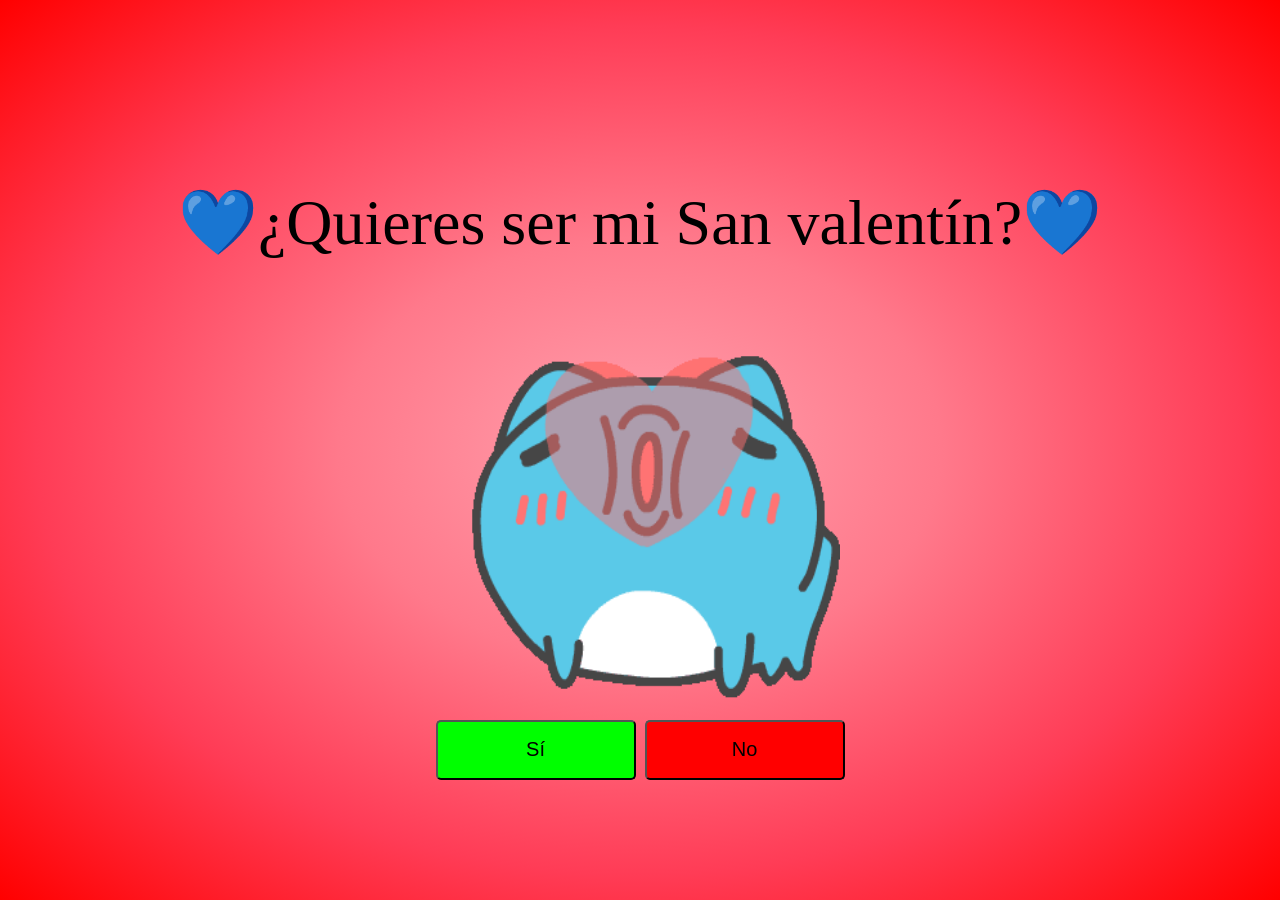
<file: index.html>
<!DOCTYPE html>
<html lang="en">
<head>
    <meta charset="UTF-8">
    <meta name="viewport" content="width=device-width, initial-scale=1.0">
    <title>¿Quieres ser mi San valentín?</title>
    <link rel="icon" type="image/png" href="images/gato_flor.png">
    <link rel="stylesheet" href="index.css">
    <script src="index.js"></script>
</head>
<body>
    <div class="container-principal">
        <div class="contenido-centrado">
            <p class="pregunta">💙¿Quieres ser mi San valentín?💙</p>
            <img src="images/beso.gif" alt="gato_corazones">
            <div class="container">
                <button id="button_yes" onclick="yes()">Sí</button>
                <button id="button_no" onclick="no()">No</button>
            </div>
        </div>
    </div>
    <div class="mensaje-container" id="mensaje-container">
        <p class="mensaje" id="mensaje"></p>
        <input type="button" value="Cerrar" onclick="cerrar()">
    </div>
</body>
</html>
</file>
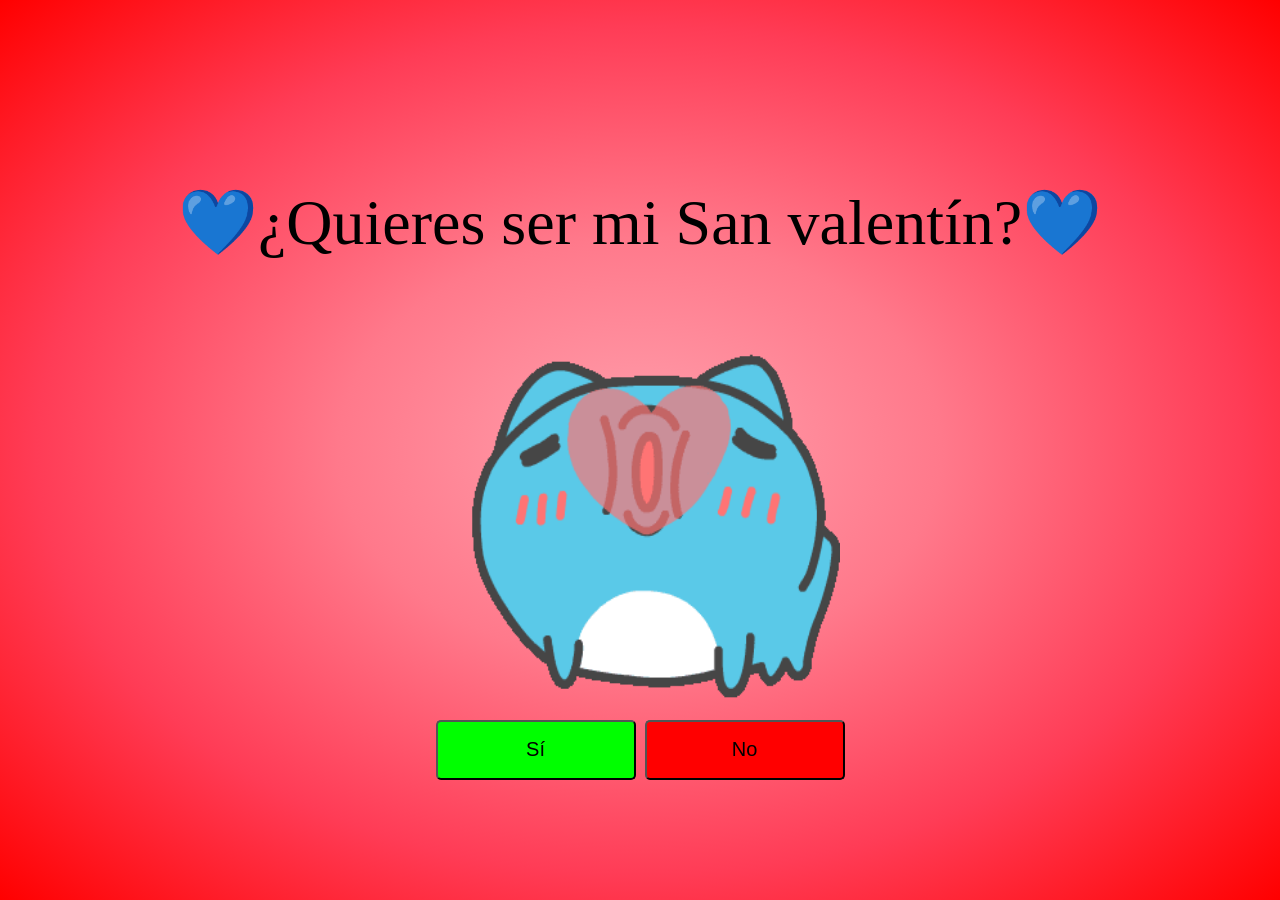
<file: peticion.html>
<!DOCTYPE html>
<html lang="en">
<head>
    <meta charset="UTF-8">
    <meta name="viewport" content="width=device-width, initial-scale=1.0">
    <title>¿Quieres ser mi San valentín?</title>
    <link rel="icon" type="image/png" href="images/gato_flor.png">
    <link rel="stylesheet" href="peticion.css">
    <script src="peticion.js"></script>
</head>
<body>
    <div class="container-principal">
        <div class="contenido-centrado">
            <p class="pregunta">💙¿Quieres ser mi San valentín?💙</p>
            <img src="images/beso.gif" alt="gato_corazones">
            <div class="container">
                <button id="button_yes" onclick="yes()">Sí</button>
                <button id="button_no" onclick="no()">No</button>
            </div>
        </div>
    </div>
    <div class="mensaje-container" id="mensaje-container">
        <p class="mensaje" id="mensaje"></p>
        <input type="button" value="Cerrar" onclick="cerrar()">
    </div>
</body>
</html>
</file>
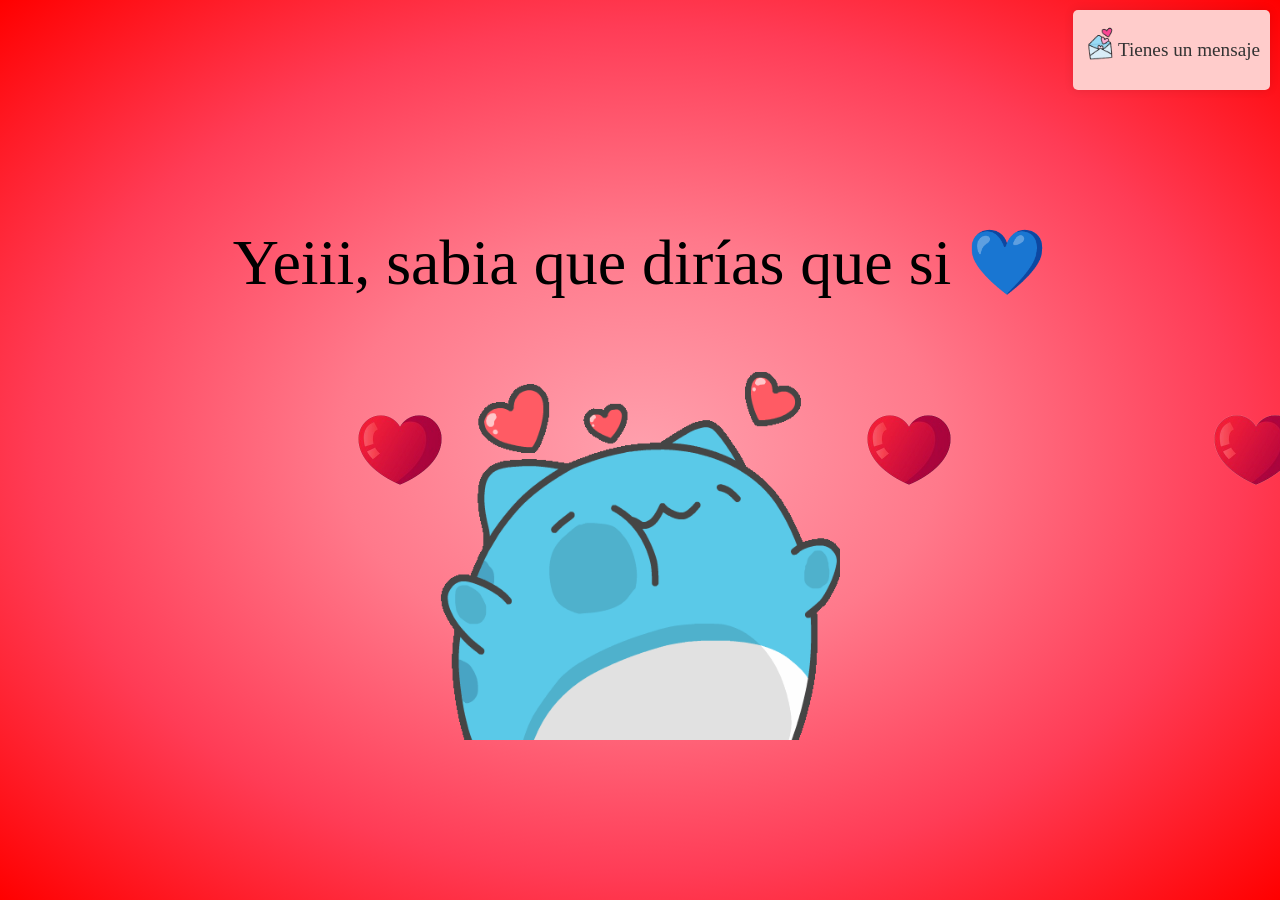
<file: si.html>
<!DOCTYPE html>
<html lang="en">
<head>
    <meta charset="UTF-8">
    <meta name="viewport" content="width=device-width, initial-scale=1.0">
    <title>¿Quieres ser mi San valentín?</title>
    <link rel="icon" type="image/png" href="images/gato_flor.png">
    <link rel="stylesheet" href="si.css">
    <script src="si.js"></script>
</head>
<body>
    <div class="mensaje-superior-derecha" onclick="mostrarMensaje()"><img src="images/sobre-gif.gif" alt="sobre" id="sobre"><p>Tienes un mensaje</p></div>
    <div class="container-principal">
        <div class="contenido-centrado" id="contenido-centrado">
            <p class="pregunta">Yeiii, sabia que dirías que si 💙</p>
            <img src="images/abrazo.gif" alt="gato_corazones" id="fotos">
        </div>
    </div>
    <div id="mensaje-emergente" class="mensaje-emergente">
        <button class="close-button" onclick="cerrarMensaje()"><img src="images/cerrar.png" alt="cerrar" id="cerrar"></button>
        <p>Hola mi niña preciosa🥰💙 Quiero que sepas que me haces muy feliz cada día y que desde que llegaste a mi vida todo es de colores, has sido la estrellita que llegó a mi vida 
        para iluminarla y hacerla más bonita. No puedo describir con palabras lo mucho que has hecho por mi y lo mucho que me has ayudado en estos casi 2 años que llevamos juntitos.
        </p>
        <p>He intentado hacer algo especial y que creo que es bonito para poder pedirte que seas mi San valentín, porque eres lo más especial para mi y eres lo mejor que tengo en mi vida. Eres 
        el mejor regalo que la vida me podría haber dado y contigo a mi lado pienso que puedo conseguir todo lo que me proponga, porque se que tengo a la mujer de mis sueños a mi lado, la 
        mujer con la que quiero pasar el resto de mi vida y con la que quiero formar una familia preciosa.
        </p>
        <p>Espero que podamos irnos pronto a vivir juntos y que podamos hacer todo lo que queramos, que podamos crear un montón de nuevos recuerdos y podamos continuar juntos porfin esa historia tan
        bonita que empezamos el 21 de marzo del 2023. Te amo con todo mi corazón mi chica guapa, eres el amor de mi vida y estoy deseando volver a verte😘😍
        </p>
    </div>
    <div id="overlay" class="overlay"></div>
</body>
</html>
</file>
<file: index.css>
body {
    margin: 0;
    min-height: 100vh;
    display: flex;
    justify-content: center;
    align-items: center;
    background: radial-gradient(rgb(255, 160, 173), rgb(255, 121, 139), rgb(255, 60, 86), red);
}

.container {
    margin-top: 20px;
}

#button_yes {
    background-color: rgb(0, 255, 0);
    width: 200px;
    height: 60px;
    border-radius: 5px;
    font-size: 20px;
    margin-right: 5px;
}

#button_no {
    background-color: rgb(255, 0, 0);
    width: 200px;
    height: 60px;
    border-radius: 5px;
    font-size: 20px;
}

#button_yes:hover {
    background-color: rgb(0, 225, 0);
}

#button_no:hover {
    background-color: rgb(225, 0, 0);
}

.container-principal {
    display: flex;
    justify-content: center;
    align-items: center;
    min-height: 100vh;
    text-align: center;
}

.contenido-centrado {
    display: flex;
    flex-direction: column;
    align-items: center;
    justify-content: center;
}

.pregunta {
    font-size: 4em;
    margin-bottom: 40px;
}

img {
    width: 400px;
    height: 400px;
    transition: all 0.5s ease-in-out;
    opacity: 1;
    transform: scale(1);
}

.fade {
    opacity: 0 !important;
    transform: scale(0.8) !important;
}

.mensaje-container{
    display: none;
    position: fixed;
    left: 50%;
    width: 450px;
    text-align: center;
    transform: translate(-50%, -50%);
    background: #6f9ecd;
    color: white;
    border-radius: 50px;
    box-shadow: 0 0 10px rgba(0,0,0,0.3);
    z-index: 1000;
    top: 100px;
}

.mensaje-container p{
    font-size: 2em;
}

.mensaje-container input{
    background: #366aff;
    border-radius: 7px;
    float: right;
    margin-right: 50px;
    margin-bottom: 10px;
    height: 30px;
    font-size: 15px;
}

button, input {
    cursor: pointer;
}
</file>
<file: peticion.css>
body {
    margin: 0;
    min-height: 100vh;
    display: flex;
    justify-content: center;
    align-items: center;
    background: radial-gradient(rgb(255, 160, 173), rgb(255, 121, 139), rgb(255, 60, 86), red);
}

.container {
    margin-top: 20px;
}

#button_yes {
    background-color: rgb(0, 255, 0);
    width: 200px;
    height: 60px;
    border-radius: 5px;
    font-size: 20px;
    margin-right: 5px;
}

#button_no {
    background-color: rgb(255, 0, 0);
    width: 200px;
    height: 60px;
    border-radius: 5px;
    font-size: 20px;
}

#button_yes:hover {
    background-color: rgb(0, 225, 0);
}

#button_no:hover {
    background-color: rgb(225, 0, 0);
}

.container-principal {
    display: flex;
    justify-content: center;
    align-items: center;
    min-height: 100vh;
    text-align: center;
}

.contenido-centrado {
    display: flex;
    flex-direction: column;
    align-items: center;
    justify-content: center;
}

.pregunta {
    font-size: 4em;
    margin-bottom: 40px;
}

img {
    width: 400px;
    height: 400px;
    transition: all 0.5s ease-in-out;
    opacity: 1;
    transform: scale(1);
}

.fade {
    opacity: 0 !important;
    transform: scale(0.8) !important;
}

.mensaje-container{
    display: none;
    position: fixed;
    left: 50%;
    width: 450px;
    text-align: center;
    transform: translate(-50%, -50%);
    background: #6f9ecd;
    color: white;
    border-radius: 50px;
    box-shadow: 0 0 10px rgba(0,0,0,0.3);
    z-index: 1000;
    top: 100px;
}

.mensaje-container p{
    font-size: 2em;
}

.mensaje-container input{
    background: #366aff;
    border-radius: 7px;
    float: right;
    margin-right: 50px;
    margin-bottom: 10px;
    height: 30px;
    font-size: 15px;
}

button, input {
    cursor: pointer;
}
</file>
<file: si.css>
body {
    margin: 0;
    min-height: 100vh;
    display: flex;
    justify-content: center;
    align-items: center;
    background: radial-gradient(rgb(255, 160, 173), rgb(255, 121, 139), rgb(255, 60, 86), red);
}

.container-principal {
    display: flex;
    justify-content: center;
    align-items: center;
    min-height: 100vh;
    text-align: center;
}

.contenido-centrado {
    display: flex;
    flex-direction: column;
    align-items: center;
    justify-content: center;
}

.pregunta {
    font-size: 4em;
    margin-bottom: 40px;
}

#contenido-centrado img {
    width: 400px;
    height: 400px;
    transition: all 0.5s ease-in-out;
    opacity: 1;
    transform: scale(1);
}

.fade {
    opacity: 0 !important;
    transform: scale(0.8) !important;
}

@keyframes fall {
    0% {
        top: -10%;
        opacity: 1;
    }
    100% {
        top: 100%;
        opacity: 0;
    }
}

.heart {
    position: fixed;
    width: 100px;
    height: 100px;
    background-image: url('images/heart.png'); 
    background-size: cover;
    animation: fall linear infinite;
}

.mensaje-superior-derecha {
    display: flex;
    position: fixed;
    top: 10px;
    right: 10px;
    background-color: rgb(255, 69, 69);
    padding: 5px;
    border-radius: 5px;
    box-shadow: 0 0 10px rgba(0, 0, 0, 0.1);
    font-size: 1.2em;
    color: #333;
    cursor: pointer;
}

#sobre {
    width: 35px; 
    height: 35px; 
    margin-top: 5px
}

.mensaje-superior-derecha {
    position: fixed;
    top: 10px;
    right: 10px;
    background-color: #ffcccb;
    padding: 10px;
    border-radius: 5px;
    box-shadow: 0 0 10px rgba(0, 0, 0, 0.1);
    font-size: 1.2em;
    color: #333;
    cursor: pointer;
}

.mensaje-superior-derecha {
    position: fixed;
    top: 10px;
    right: 10px;
    background-color: #ffcccb;
    padding: 10px;
    border-radius: 5px;
    box-shadow: 0 0 10px rgba(0, 0, 0, 0.1);
    font-size: 1.2em;
    color: #333;
    cursor: pointer;
}

.mensaje-emergente {
    display: none;
    width: 600px;
    height: auto;
    position: fixed;
    left: 50%;
    top: 50%;
    transform: translate(-50%, 100%);
    background-color: white;
    padding: 20px;
    border-radius: 10px;
    box-shadow: 0 2px 10px rgba(0, 0, 0, 0.2);
    z-index: 1001;
    animation: slideUp 0.75s forwards, fadeIn 0.75s forwards;
}

.close-button {
    position: absolute;
    top: 10px;
    right: 10px;
    background: none;
    border: none;
    font-size: 1.5em;
    cursor: pointer;
}

@keyframes slideUp {
    from {
        transform: translate(-50%, 100%);
    }
    to {
        transform: translate(-50%, -50%);
    }
}

@keyframes fadeIn {
    from {
        opacity: 0;
    }
    to {
        opacity: 1;
    }
}

.overlay {
    display: none;
    position: fixed;
    top: 0;
    left: 0;
    width: 100%;
    height: 100%;
    background-color: rgba(0, 0, 0, 0.5);
    z-index: 1000;
}

#mensaje-emergente p {
    font-size: 1.5em;
}

#cerrar {
    width: 20px;
    height: 20px;
}
</file>
